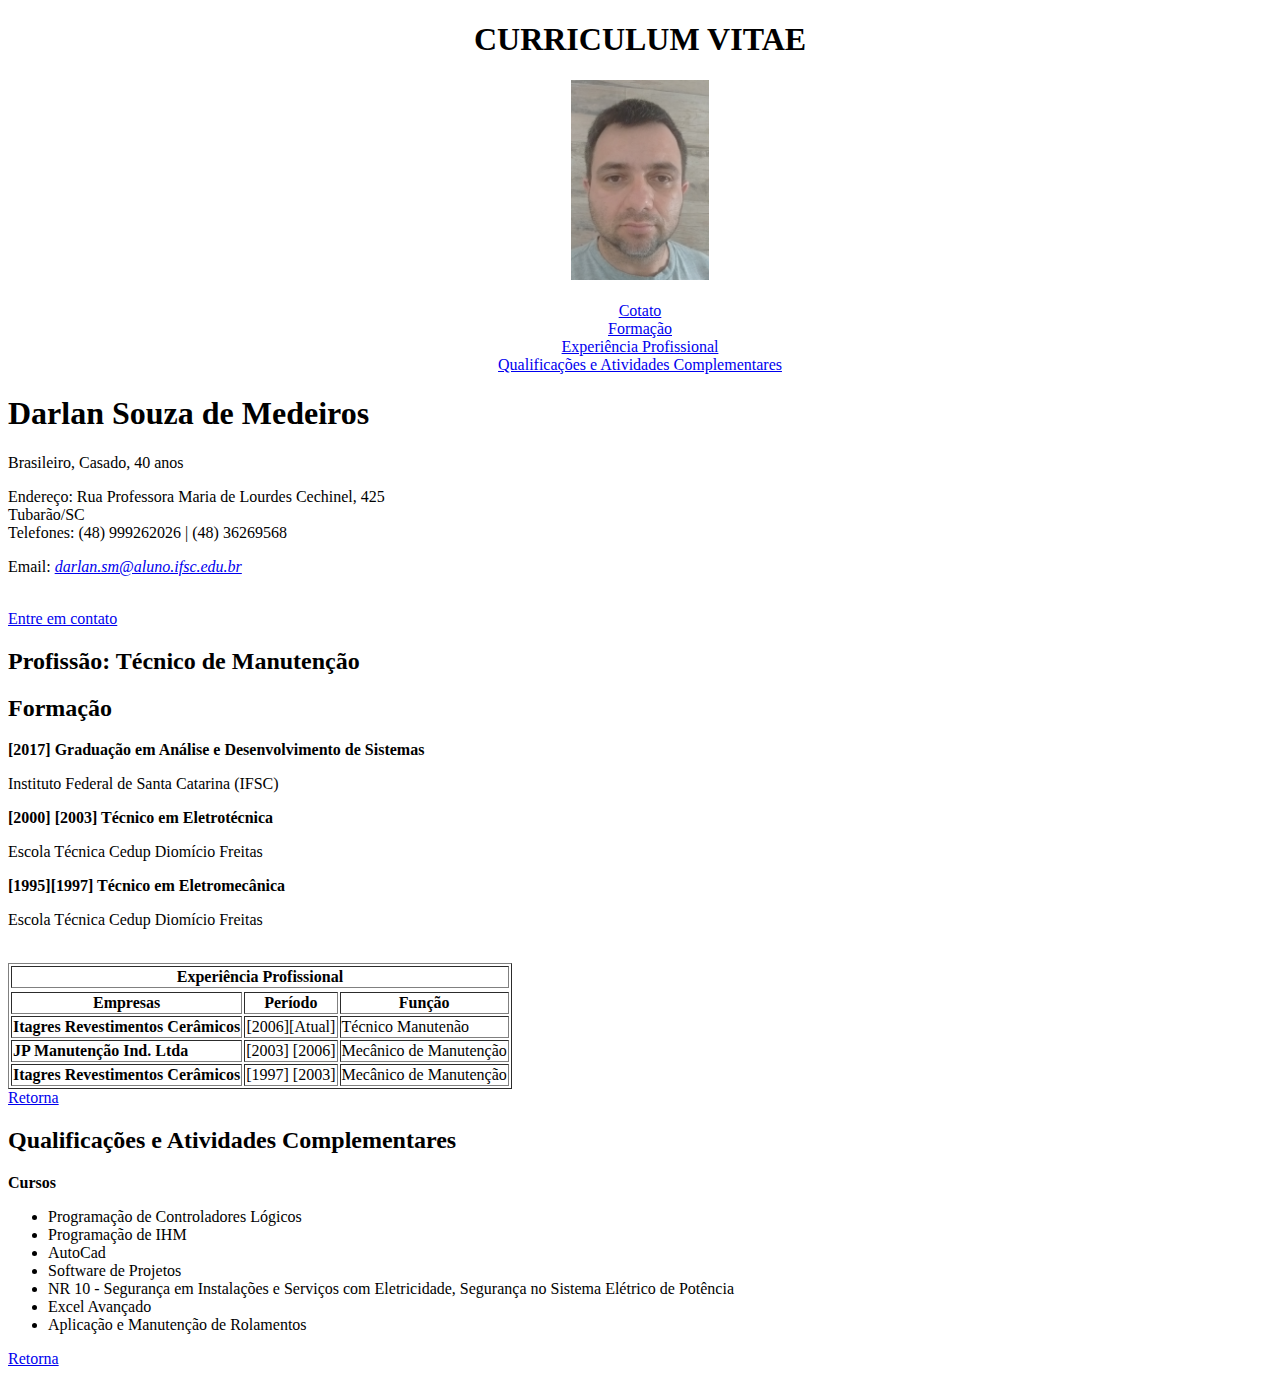
<file: Trabalho1_Darlan/index.html>
<!DOCTYPE html>
<html>

  <head>
    <title>Curriculo</title>
    <meta charset="utf-8" />
  </head>

  <body>
    <div align=center>
    <h1> CURRICULUM VITAE</h1>

    <img src="img/foto3x4.jpg" title="foto 3x4" alt="foto 3x4" height= 200 />
    <br/>
    <br/>
    <a id=Menu href="#t1">Cotato</a>
    <br/>
    <a href="#t2">Formação</a>
    <br/>
    <a href="#t3">Experiência Profissional</a>
    <br/>
    <a href="#t4">Qualificações e Atividades Complementares</a>
    <br/>
    </div>

    <h1 id="t1">Darlan Souza de Medeiros</h1>
    <p>Brasileiro, Casado, 40 anos</p>
    <p>Endereço: Rua Professora Maria de Lourdes Cechinel, 425
      <br/>Tubarão/SC <br/>
    Telefones: (48) 999262026 | (48) 36269568
    </p>
    <p>Email:
      <i>
        <a href="mailto:darlan.sm@aluno.ifsc.edu.br">darlan.sm@aluno.ifsc.edu.br </a>
      </i>
    </p>
    <br/>
    <a href="index-2.html">Entre em contato</a>
    <br/>

    <h2>
      <strong>Profissão: Técnico de Manutenção</strong>
      <br/>
    </h2>

    <h2 id="t2">Formação </h2>
    <strong>[2017] Graduação em Análise e Desenvolvimento de Sistemas</strong>
    <p>Instituto Federal de Santa Catarina (IFSC)</p>
    <strong>[2000] [2003] Técnico em Eletrotécnica</strong>
    <p>Escola Técnica Cedup Diomício Freitas</p>
    <strong>[1995][1997] Técnico em Eletromecânica</strong>
    <p>Escola Técnica Cedup Diomício Freitas</p>

    <br/>


    <table id="t3" border="1">
      <thead>
        <tr>
          <th colspan="3" >Experiência Profissional</th>                
        </tr>
      </thead>
      <tr>
        <tbody>
          <tr>
            <th> Empresas</th>
            <th> Período</th>
            <th> Função</th>          
          </tr>
        </tbody>
        <tr>
          <td> <strong>Itagres Revestimentos Cerâmicos</strong></td>
          <td align=center>[2006][Atual]</td>
          <td>Técnico Manutenão</td>
      </tr>
      <tr>
        <td><strong>JP Manutenção Ind. Ltda</strong></td>
        <td align=center>[2003] [2006]</td>
        <td>Mecânico de Manutenção</td>       
      </tr>
      <tr>
        <td><strong>Itagres Revestimentos Cerâmicos</strong></td>
        <td align=center>[1997] [2003]</td>
        <td>Mecânico de Manutenção</td>
        
      </tr>

    </table>

    <a href="#Menu">Retorna</a>
    <br/>

    <h2 id="t4">Qualificações e Atividades Complementares</h2>

    <p>
      <strong>Cursos</strong>
    </p>
    <ul>
      <li>Programação de Controladores Lógicos</li>
      <li>Programação de IHM</li>
      <li>AutoCad</li>
      <li>Software de Projetos</li>
      <li>NR 10 - Segurança em Instalações e Serviços com Eletricidade, Segurança no Sistema Elétrico de Potência </li>
      <li>Excel Avançado</li>
      <li>Aplicação e Manutenção de Rolamentos</li>
    </ul>
    <a href="#Menu">Retorna</a>
    <br/>


  </body>

</html>
</file>
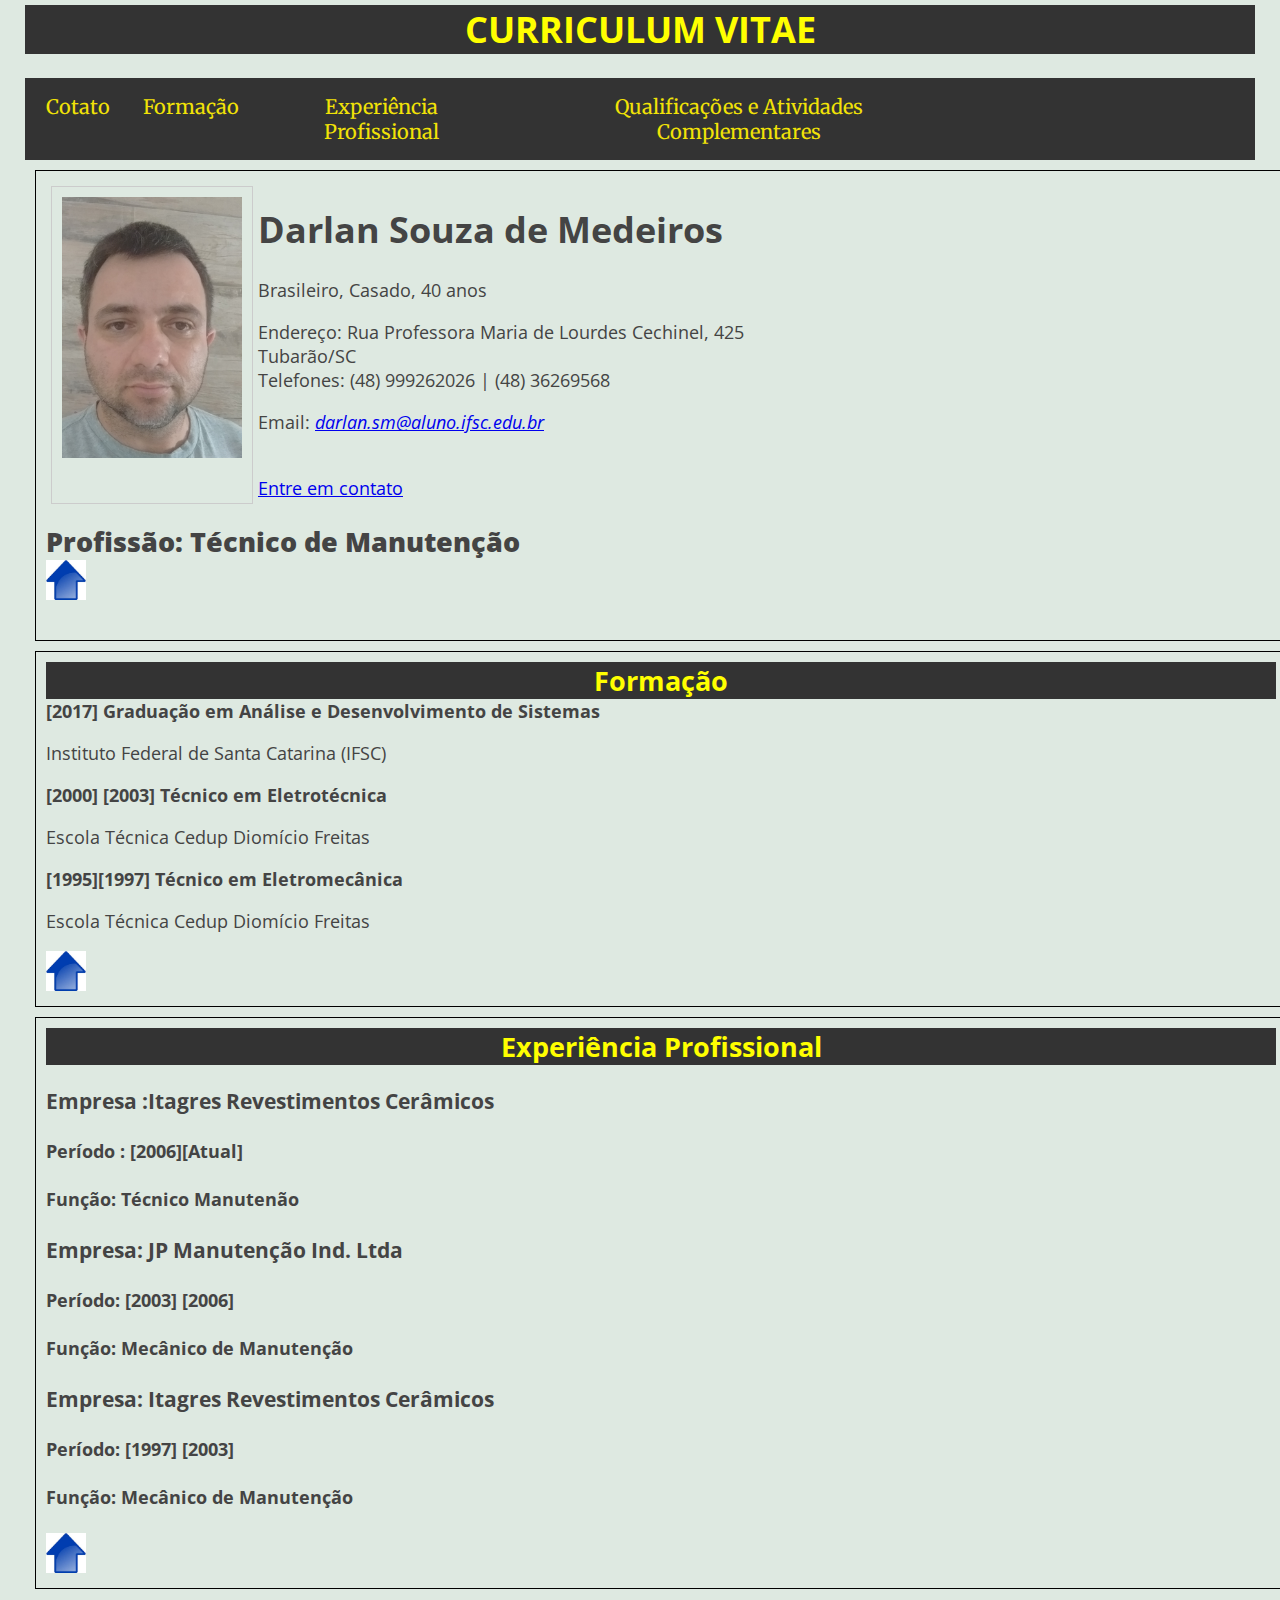
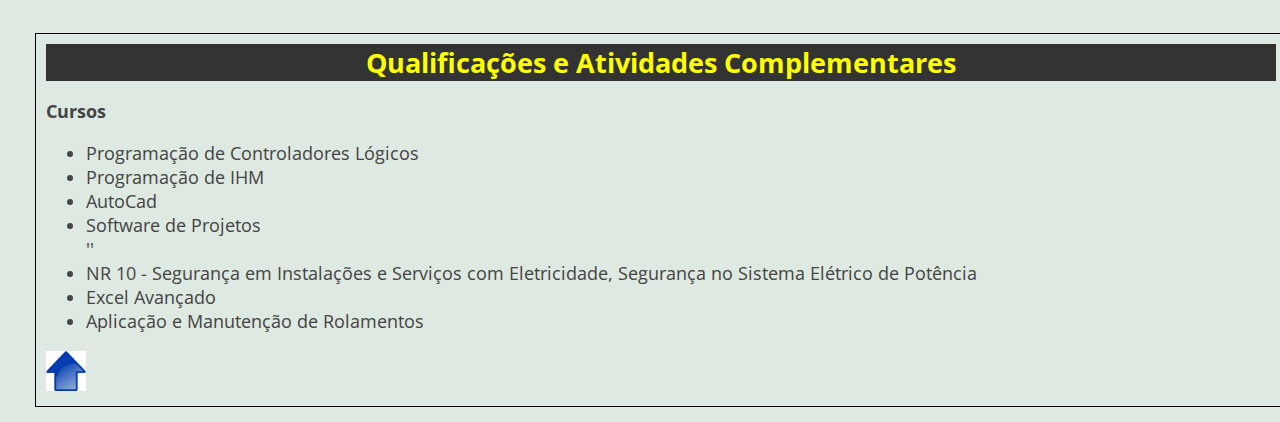
<file: Trabalho2_Darlan_css/index.html>
<!DOCTYPE html>
<html>

<head>
  <title>Curriculo</title>
  <meta charset="utf-8" />
  <link rel="stylesheet" href="index.css">
</head>

<body>

  <h1 class="titulo"> CURRICULUM VITAE</h1>

  <br/>
  <ul id=menu>
    <li>
      <a id=Menu href="#Contato">Cotato</a>
    </li>
    <li>
      <a href="#Formação">Formação</a>
    </li>
    <li>
      <a href="#Experiencia">Experiência Profissional</a>
    </li>
    <li>
      <a href="#Qualificações">Qualificações e Atividades Complementares</a>
    </li>
  </ul>

  <div id="Contato">
    <div class="gallery">

      <img src="img/foto3x4.jpg" alt="foto3x4" width="300" height="200">

      <div class="desc"></div>
    </div>

    <h1 id="Nome">Darlan Souza de Medeiros</h1>
    <p>Brasileiro, Casado, 40 anos</p>
    <p>Endereço: Rua Professora Maria de Lourdes Cechinel, 425
      <br/>Tubarão/SC
      <br/> Telefones: (48) 999262026 | (48) 36269568
    </p>
    <p>Email:
      <i>
        <a href="mailto:darlan.sm@aluno.ifsc.edu.br">darlan.sm@aluno.ifsc.edu.br </a>
      </i>
    </p>
    <br/>
    <a href="index-2.html">Entre em contato</a>    
    <h2>
      <strong>Profissão: Técnico de Manutenção</strong>
      <br/>
      <a href="#Menu"> <img id=sobe src="img/sobe.jpg" alt="Retorna"></a>
    </h2>
  </div>
  <div id="Formação">
    <h2 class="titulo">Formação </h2>
    <strong>[2017] Graduação em Análise e Desenvolvimento de Sistemas</strong>
    <p>Instituto Federal de Santa Catarina (IFSC)</p>
    <strong>[2000] [2003] Técnico em Eletrotécnica</strong>
    <p>Escola Técnica Cedup Diomício Freitas</p>
    <strong>[1995][1997] Técnico em Eletromecânica</strong>
    <p>Escola Técnica Cedup Diomício Freitas</p>
    <a href="#Menu"> <img id=sobe src="img/sobe.jpg" alt="Retorna"></a>
  </div>

  <div id="Experiencia">
    <h2 class="titulo">Experiência Profissional</h2>
    <h3>Empresa :Itagres Revestimentos Cerâmicos</h3>
    <h4>Período : [2006][Atual]</h4>
    <h4> Função: Técnico Manutenão</h4>
    <h3>Empresa: JP Manutenção Ind. Ltda </h3>
    <h4>Período: [2003] [2006]</h4>
    <h4> Função: Mecânico de Manutenção</h4>
    <h3>Empresa: Itagres Revestimentos Cerâmicos</h3>
    <h4>Período: [1997] [2003]</h4>
    <h4> Função: Mecânico de Manutenção</h4>
    <a href="#Menu"> <img id=sobe src="img/sobe.jpg" alt="Retorna"></a>
  </div>
  <br/>
  <div id="Qualificações">
    <h2 class="titulo">Qualificações e Atividades Complementares</h2>

    <p>
      <strong>Cursos</strong>
    </p>
    <ul>
      <li>Programação de Controladores Lógicos</li>
      <li>Programação de IHM</li>
      <li>AutoCad</li>
      <li>Software de Projetos</li>''
      <li>NR 10 - Segurança em Instalações e Serviços com Eletricidade, Segurança no Sistema Elétrico de Potência </li>
      <li>Excel Avançado</li>
      <li>Aplicação e Manutenção de Rolamentos</li>
    </ul>
    <a href="#Menu"> <img id=sobe src="img/sobe.jpg" alt="Retorna"></a>
    <br/>
  </div>

</body>

</html>
</file>
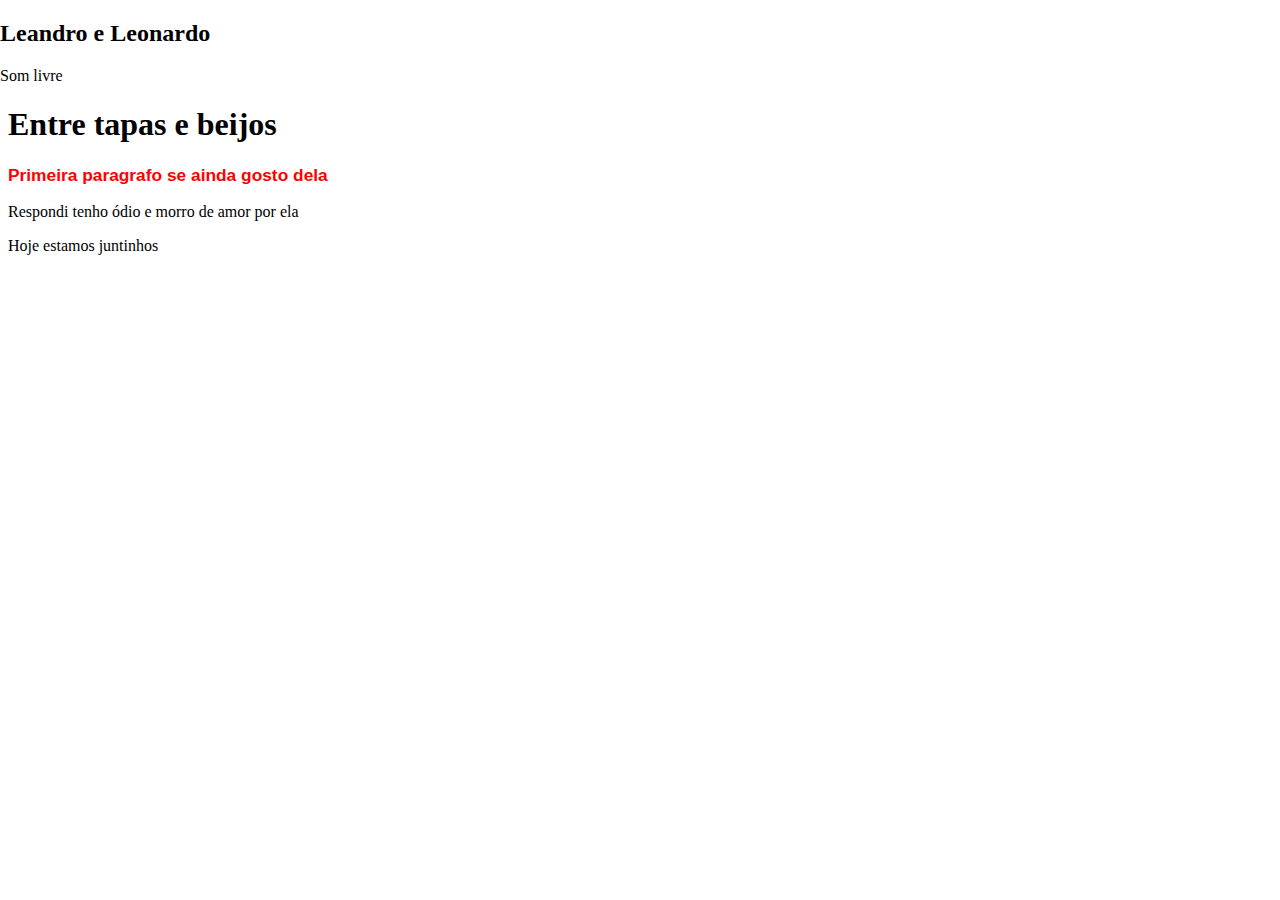
<file: Jquery/jquery.html>
<!DOCTYPE html>
<html lang="en">

<head>
    <meta charset="UTF-8">
    <meta name="viewport" content="width=device-width, initial-scale=1.0">
    <meta http-equiv="X-UA-Compatible" content="ie=edge">
    <link rel="stylesheet" href="jquery.js">
    <title>Document</title>
</head>

<body>
    <p>Primeira paragrafo </p>

    <script src='https://code.jquery.com/jquery-3.3.1.min.js'>
    </script>

    <script src='jquery.js'>
    </script>

</body>

</html>
</file>
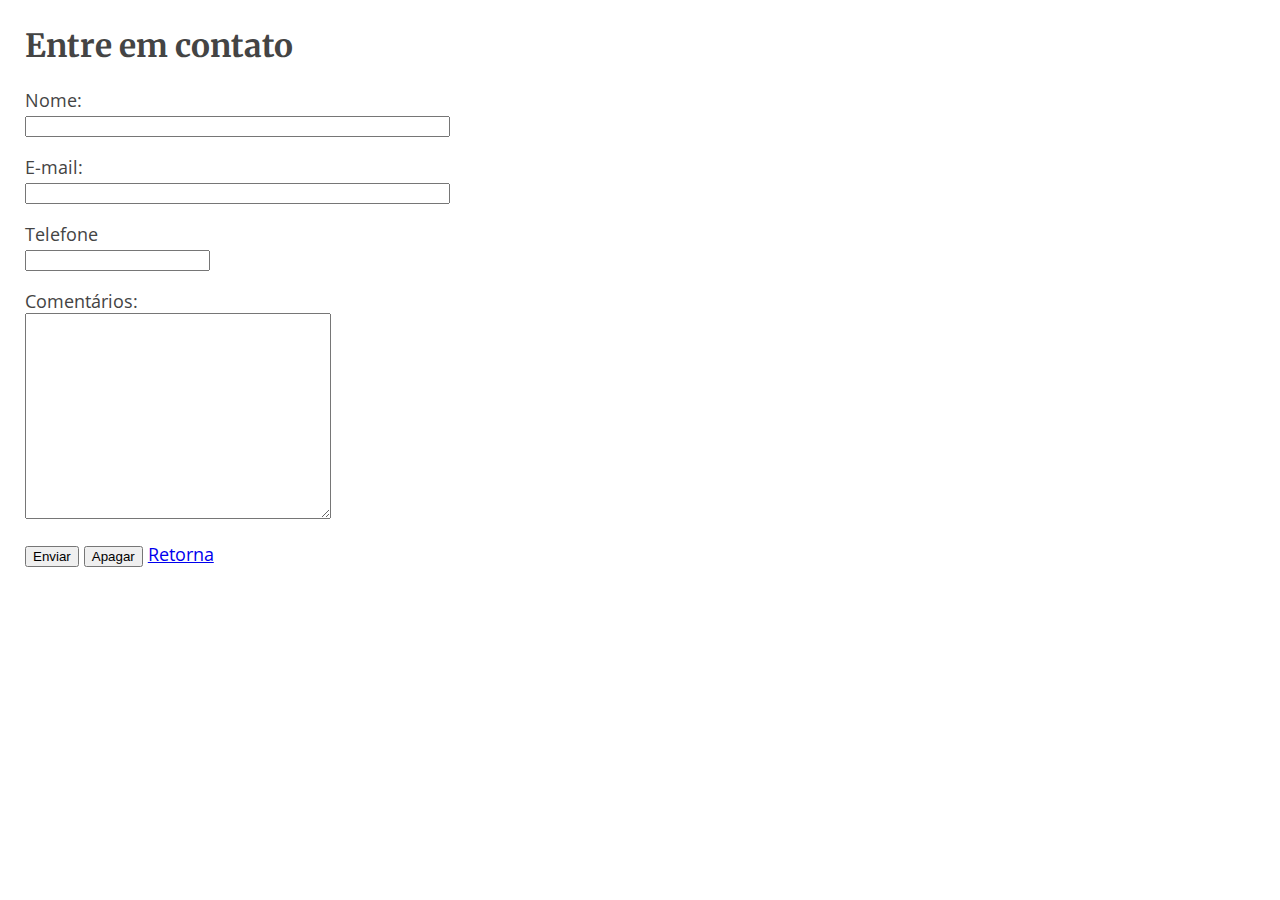
<file: Trabalho1_Darlan/index-2.html>
<!DOCTYPE html>
<html>
  <head>
    <meta charset="utf-8">
    <meta name="viewport" content="width=device-width, initial-scale=1">
    <title>Made with Thimble</title>
    <link rel="stylesheet" href="style.css">
  </head>
  <body>
    <h1>Entre em contato</h1>
    <form action="minhapagina.php" method="POST"> 
      <input type="hidden" name="recipient" value="darlan.sm@aluno.ifsc.edu.br">    

      <p> 
        Nome:<br /> 
        <input type="text" size="50" name="nome" required/> 
      </p>   

      <p>
        E-mail:<br />       
        <input type="email" size="50" name="email" required/>
      </p> 
      <p>
        Telefone <br/>
        <input type="tel" size="20" name="Telefone"/>
      </p>
      <p> 
        Comentários:<br /> 

        <textarea style="width:300px; height:200px" name="Comentarios">    
        </textarea> 

      </p>


      <p> 
        <input type="submit" name="BTEnvia" value="Enviar"> 
        <input type="reset" name="BTApaga" value="Apagar">
        <a href="index.html">Retorna</a>

      </p> 

    </form>
  </body>
</html>
</file>
<file: Trabalho2_Darlan_css/index.css>
/* Fonts from Google Fonts - more at https://fonts.google.com */
@import url('https://fonts.googleapis.com/css?family=Open+Sans:400,700');
@import url('https://fonts.googleapis.com/css?family=Merriweather:400,700');



body {
  background-color: rgb(222, 233, 225);
  font-family: "Open Sans", sans-serif;
  padding: 5px 25px;
  font-size: 18px;
  margin: 0;
  color: #444;
}

h1.titulo {
  width: 100%;
  color: yellow;
  text-align: center;
  font-family: "Open Sans", arial;
  margin: 0;
  padding: 0;
  overflow: hidden;
  background-color: #333333;
}
h2.titulo {
  width: 100%;
  color: yellow;
  text-align: center;
  font-family: "Open Sans", arial;
  margin: 0;
  padding: 0;
  overflow: hidden;
  background-color: #333333;
}

div.gallery {
  margin: 5px;
  padding: 10px;
  border: 1px solid #ccc;
  float: left;
  width: 180px;
}


div.gallery img {
  width: 100%;
  height: auto;
}

div.desc {
  padding: 15px;
  text-align: center;
}

#Contato {
  border: 1px solid black;
  height: 100%;
  width: 100%;
  padding: 10px;
  margin: 10px;
  
}

#Formação{
  border: 1px solid black;
  height: 100%;
  width: 100%;
  padding: 10px;
  margin: 10px;
}

#Experiencia{
  border: 1px solid black;
  height: 100%;
  width: 100%;
  padding: 10px;
  margin: 10px;
}
#Qualificações{
  border: 1px solid black;
  height: 100%;
  width: 100%;
  padding: 10px;
  margin: 10px;
}



/*h1 {
  font-family: "Merriweather", serif;
  font-size: 32px;
}
*/

#menu {
  list-style-type: none;
   padding: 0;
   margin: 0;
  overflow: hidden;
  background-color: #333333;
  font-family: "Merriweather", serif;
  font-size: 20px;
}

#menu li {
  float: left;
  
}

#menu li a {
  display: block;
  color: rgb(241, 226, 7);
  text-align: center;
  padding: 16px;
  text-decoration: none;
  margin-left: 5%;
  margin-right: 5%;
  
}

#menu li a:hover {
  background-color: rgb(117, 55, 95);
}

#sobe {
  height: 40px;
  width: 40px;
  align-items: flex-end;
  
}
</file>
<file: Trabalho1_Darlan/style.css>
/* Fonts from Google Fonts - more at https://fonts.google.com */
@import url('https://fonts.googleapis.com/css?family=Open+Sans:400,700');
@import url('https://fonts.googleapis.com/css?family=Merriweather:400,700');

body {
  background-color: white;
  font-family: "Open Sans", sans-serif;
  padding: 5px 25px;
  font-size: 18px;
  margin: 0;
  color: #444;
}

h1 {
  font-family: "Merriweather", serif;
  font-size: 32px;
}
</file>
